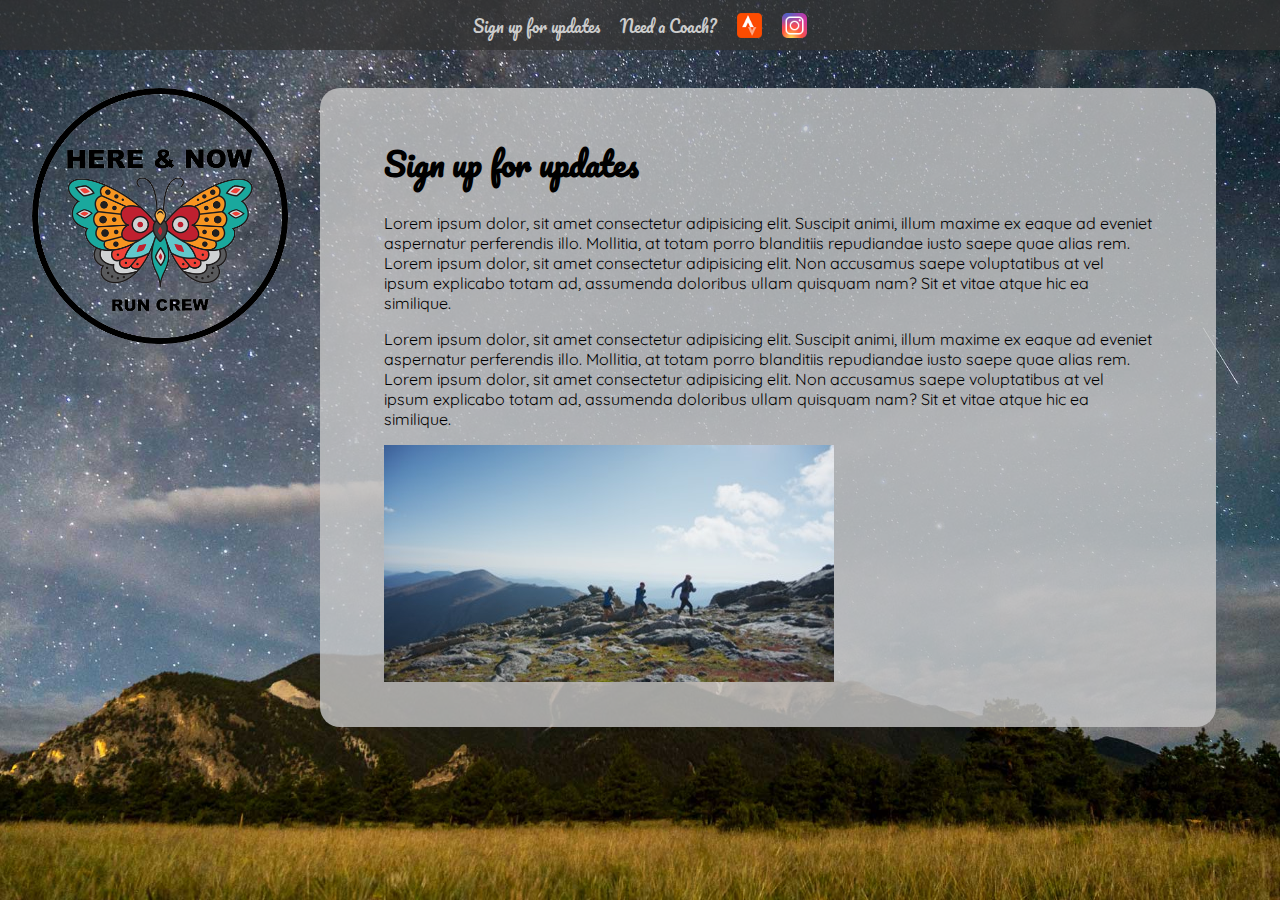
<file: public/index.html>
<!DOCTYPE html>
<html lang="en">
  <head>
    <meta charset="UTF-8" />
    <meta http-equiv="X-UA-Compatible" content="IE=edge" />
    <meta name="viewport" content="width=device-width, initial-scale=1.0" />
    <title>Here and Now Run Crew</title>
    <link rel="shortcut icon" href="./favicon.ico" type="image/x-icon" />
    <link rel="preconnect" href="https://fonts.googleapis.com" />
    <link rel="preconnect" href="https://fonts.gstatic.com" crossorigin />
    <link
      href="https://fonts.googleapis.com/css2?family=Pacifico&family=Quicksand&display=swap"
      rel="stylesheet"
    />
    <link rel="stylesheet" href="./styles/main.css" />
  </head>
  <body>
    <nav>
      <ul>
        <li>
          <a href="./">Sign up for updates</a>
        </li>
        <li>
          <a href="./coaches.html">Need a Coach?</a>
        </li>
        <li>
          <a href="https://www.strava.com/clubs/hereandnow" target="_blank">
            <img src="./images/strava.png" alt="Here & Now on Strava" />
          </a>
        </li>
        <li>
          <a
            href="https://www.instagram.com/hereandnowruncrew/"
            target="_blank"
          >
            <img src="./images/ig.png" alt="Here & Now on Instagram" />
          </a>
        </li>
      </ul>
    </nav>
    <main>
      <aside>
        <a href="./">
          <img
            src="./images/logo.png"
            alt="Here & Now Run Club logo"
            id="logo"
          />
        </a>
      </aside>
      <section>
        <h1>Sign up for updates</h1>
        <p>
          Lorem ipsum dolor, sit amet consectetur adipisicing elit. Suscipit
          animi, illum maxime ex eaque ad eveniet aspernatur perferendis illo.
          Mollitia, at totam porro blanditiis repudiandae iusto saepe quae alias
          rem. Lorem ipsum dolor, sit amet consectetur adipisicing elit. Non
          accusamus saepe voluptatibus at vel ipsum explicabo totam ad,
          assumenda doloribus ullam quisquam nam? Sit et vitae atque hic ea
          similique.
        </p>
        <p>
          Lorem ipsum dolor, sit amet consectetur adipisicing elit. Suscipit
          animi, illum maxime ex eaque ad eveniet aspernatur perferendis illo.
          Mollitia, at totam porro blanditiis repudiandae iusto saepe quae alias
          rem. Lorem ipsum dolor, sit amet consectetur adipisicing elit. Non
          accusamus saepe voluptatibus at vel ipsum explicabo totam ad,
          assumenda doloribus ullam quisquam nam? Sit et vitae atque hic ea
          similique.
        </p>
        <p>
          <img src="./images/runcrewEVANS.jpg" alt="Here & Now Run Crew" />
        </p>
      </section>
    </main>
  </body>
</html>
</file>
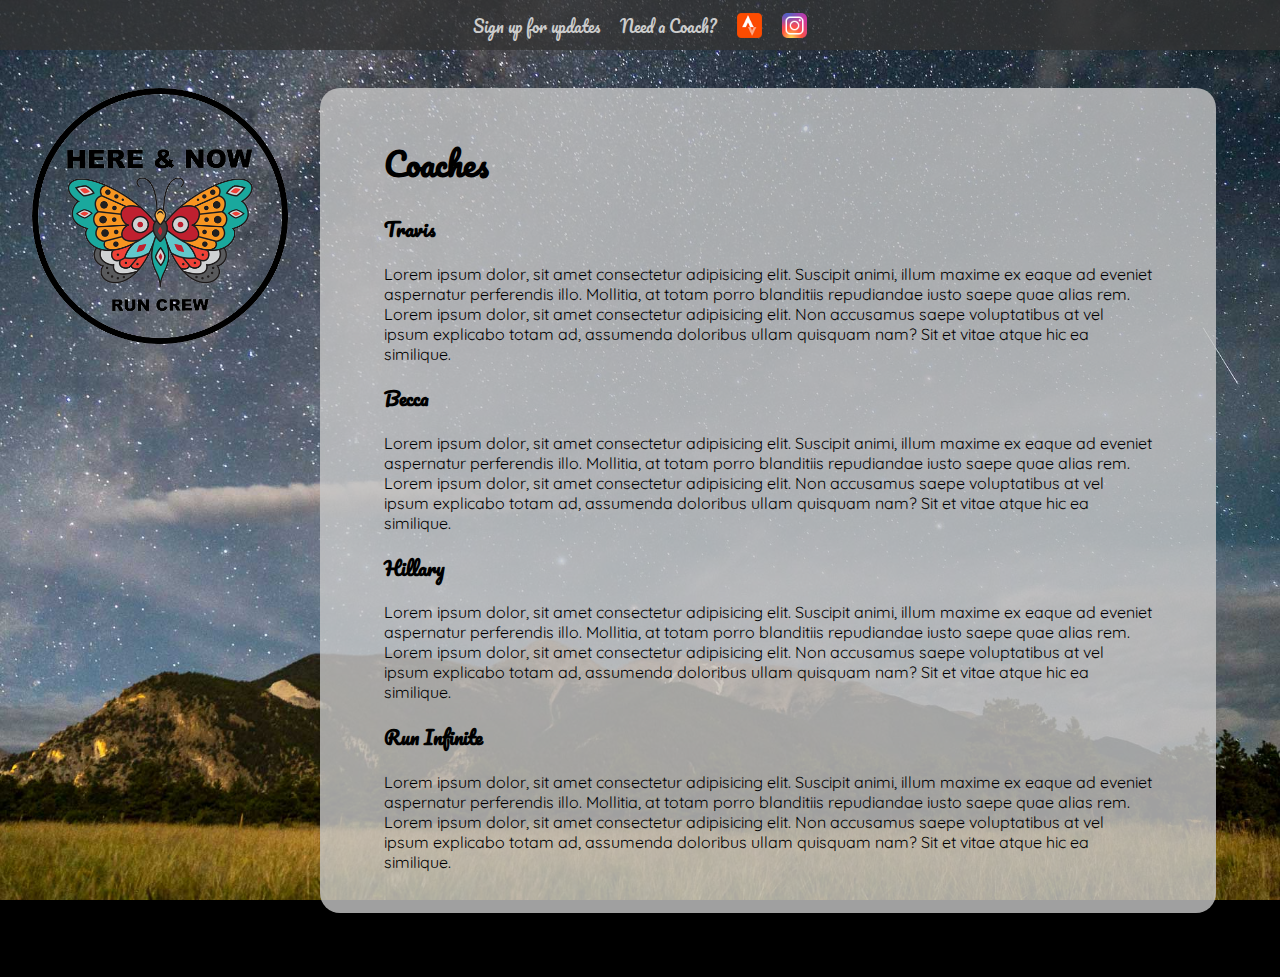
<file: public/coaches.html>
<!DOCTYPE html>
<html lang="en">
  <head>
    <meta charset="UTF-8" />
    <meta http-equiv="X-UA-Compatible" content="IE=edge" />
    <meta name="viewport" content="width=device-width, initial-scale=1.0" />
    <title>Here and Now Run Crew</title>
    <link rel="shortcut icon" href="./favicon.ico" type="image/x-icon" />
    <link rel="preconnect" href="https://fonts.googleapis.com" />
    <link rel="preconnect" href="https://fonts.gstatic.com" crossorigin />
    <link
      href="https://fonts.googleapis.com/css2?family=Pacifico&family=Quicksand&display=swap"
      rel="stylesheet"
    />
    <link rel="stylesheet" href="./styles/main.css" />
  </head>
  <body>
    <nav>
      <ul>
        <li>
          <a href="./">Sign up for updates</a>
        </li>
        <li>
          <a href="./coaches.html">Need a Coach?</a>
        </li>
        <li>
          <a href="https://www.strava.com/clubs/hereandnow" target="_blank">
            <img src="./images/strava.png" alt="Here & Now on Strava" />
          </a>
        </li>
        <li>
          <a
            href="https://www.instagram.com/hereandnowruncrew/"
            target="_blank"
          >
            <img src="./images/ig.png" alt="Here & Now on Instagram" />
          </a>
        </li>
      </ul>
    </nav>
    <main>
      <aside>
        <a href="./">
          <img
            src="./images/logo.png"
            alt="Here & Now Run Club logo"
            id="logo"
          />
        </a>
      </aside>
      <section>
        <h1>Coaches</h1>
        <h3>Travis</h3>
        <p>
          Lorem ipsum dolor, sit amet consectetur adipisicing elit. Suscipit
          animi, illum maxime ex eaque ad eveniet aspernatur perferendis illo.
          Mollitia, at totam porro blanditiis repudiandae iusto saepe quae alias
          rem. Lorem ipsum dolor, sit amet consectetur adipisicing elit. Non
          accusamus saepe voluptatibus at vel ipsum explicabo totam ad,
          assumenda doloribus ullam quisquam nam? Sit et vitae atque hic ea
          similique.
        </p>
        <h3>Becca</h3>
        <p>
          Lorem ipsum dolor, sit amet consectetur adipisicing elit. Suscipit
          animi, illum maxime ex eaque ad eveniet aspernatur perferendis illo.
          Mollitia, at totam porro blanditiis repudiandae iusto saepe quae alias
          rem. Lorem ipsum dolor, sit amet consectetur adipisicing elit. Non
          accusamus saepe voluptatibus at vel ipsum explicabo totam ad,
          assumenda doloribus ullam quisquam nam? Sit et vitae atque hic ea
          similique.
        </p>
        <h3>Hillary</h3>
        <p>
          Lorem ipsum dolor, sit amet consectetur adipisicing elit. Suscipit
          animi, illum maxime ex eaque ad eveniet aspernatur perferendis illo.
          Mollitia, at totam porro blanditiis repudiandae iusto saepe quae alias
          rem. Lorem ipsum dolor, sit amet consectetur adipisicing elit. Non
          accusamus saepe voluptatibus at vel ipsum explicabo totam ad,
          assumenda doloribus ullam quisquam nam? Sit et vitae atque hic ea
          similique.
        </p>
        <h3>Run Infinite</h3>
        <p>
          Lorem ipsum dolor, sit amet consectetur adipisicing elit. Suscipit
          animi, illum maxime ex eaque ad eveniet aspernatur perferendis illo.
          Mollitia, at totam porro blanditiis repudiandae iusto saepe quae alias
          rem. Lorem ipsum dolor, sit amet consectetur adipisicing elit. Non
          accusamus saepe voluptatibus at vel ipsum explicabo totam ad,
          assumenda doloribus ullam quisquam nam? Sit et vitae atque hic ea
          similique.
        </p>
      </section>
    </main>
  </body>
</html>
</file>
<file: public/styles/main.css>
body {
  background: #000 url(../images/DSC02505.jpg) no-repeat center center fixed;
  background-size: cover;
  margin: 0;
  padding: 0;
  font-family: 'Quicksand', sans-serif;
}

h1,
h2,
h3,
h4,
h5,
h6,
nav {
  font-family: 'Pacifico', cursive;
}

/* ------ navigation ------ */
nav {
  margin: 0;
  overflow: hidden;
  background-color: rgba(51, 51, 51, 0.8);
  text-align: center;
}

nav ul {
  margin: 0;
  padding: 0;
}

nav ul li {
  display: inline-block;
  list-style-type: none;
}

nav img {
  height: 25px;
  position: relative;
  top: 5px;
}

nav > ul > li > a {
  color: #ccc;
  display: block;
  line-height: 2em;
  padding: 0.5em;
  text-decoration: none;
}

/* ------ main content ------ */
aside,
section {
  float: left;
}

aside {
  width: 25%;
  text-align: center;
  margin-top: 3%;
}

section {
  width: 60%;
  background-color: rgba(200, 200, 200, 0.8);
  border-radius: 20px;
  padding: 2% 5%;
  margin: 3% 0 5% 0;
}

p img {
  max-width: 100%;
}

#logo {
  width: 80%;
  max-width: 500px;
}

@media (max-width: 767px) {
  #logo {
    width: 50%;
  }

  aside {
    width: 100%;
  }

  section {
    width: 70%;
    margin: 3% 10% 5% 10%;
  }
}
</file>
